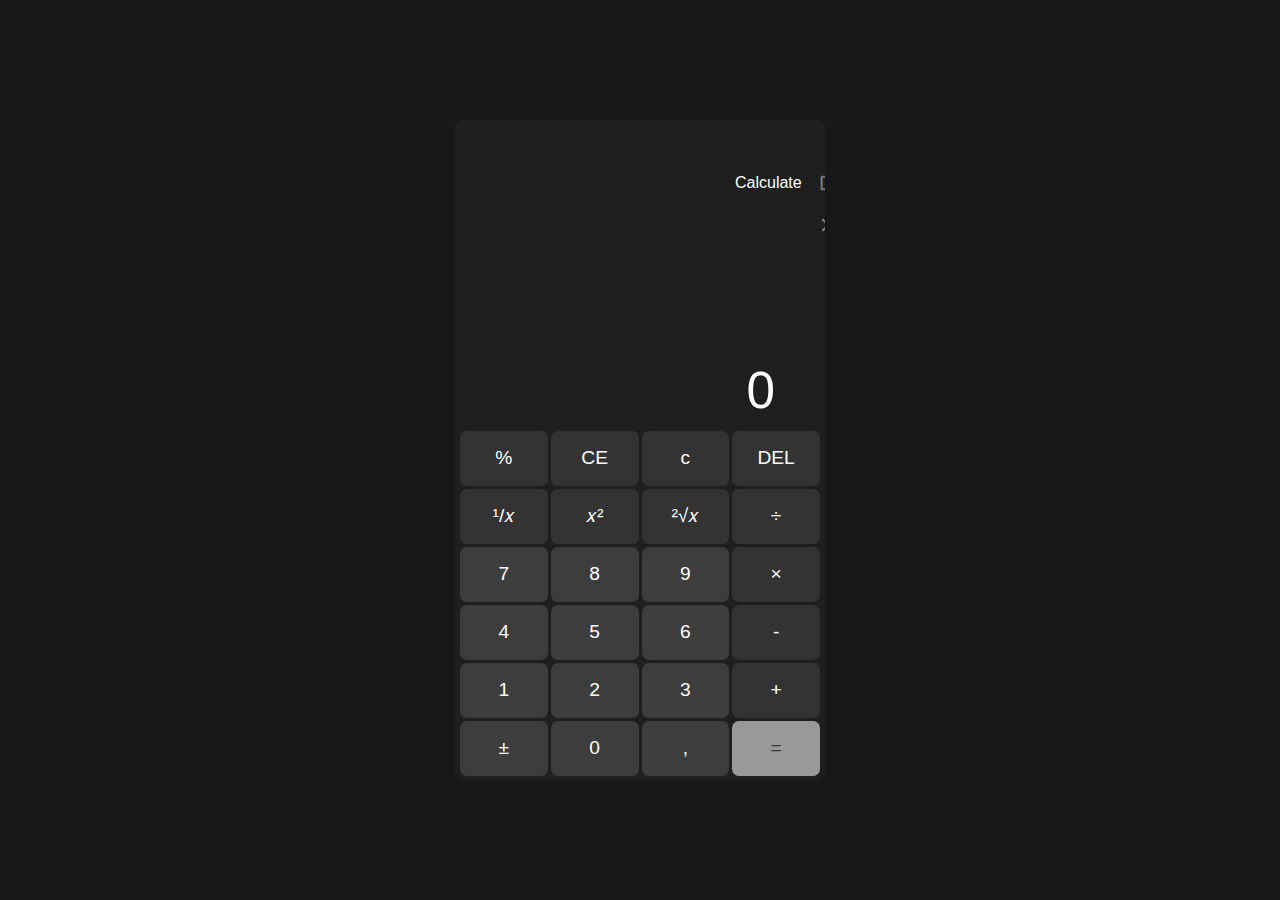
<file: Calculator/index.html>
<html lang="en">

<head>
	<meta charset="UTF-8" />
	<meta name="viewport" content="width=device-width, initial-scale=1.0" />
	<link href="https://fonts.googleapis.com/icon?family=Material+Icons" rel="stylesheet" />
	<title>Calculator App</title>
    <link rel="stylesheet" href="style.css">
    <script src="main.js" defer></script>
</head>

<body>
	<div class="wrapper">
		<div id="calculator">
			<div class="top">
				<span id="calculate" class="material-icons">calculate</span>
				<p id="text__calculate">Calculate</p>
				<div class="top-right">
					<span id="clickable" class="material-icons">horizontal_rule</span>
					<span id="clickable" class="material-icons">crop_square</span>
					<span id="clickable red" class="material-icons red">close</span>
				</div>
			</div>

			<div id="topline"></div>
			<input id="display" readonly />
			<div id="keys">
				<button id="btndark" onclick="appendToDisplay('%')">%</button>
				<button id="btndark" onclick="clearDisplay('CE')">CE</button>
				<button id="btndark" onclick="clearDisplay('c')">c</button>
				<button id="btndark" onclick="clearLast('DEL')">DEL</button>
				<button id="btndark" onclick="appendToDisplay('¹/𝑥')">¹/𝑥</button>
				<button id="btndark" onclick="appendToDisplay('𝑥²')">𝑥²</button>
				<button id="btndark" onclick="appendToDisplay('²√𝑥')">²√𝑥</button>
				<button id="btndark" onclick="appendToDisplay('/')">÷</button>
				<button onclick="appendToDisplay('7')">7</button>
				<button onclick="appendToDisplay('8')">8</button>
				<button onclick="appendToDisplay('9')">9</button>
				<button id="btndark" onclick="appendToDisplay('*')">×</button>
				<button onclick="appendToDisplay('4')">4</button>
				<button onclick="appendToDisplay('5')">5</button>
				<button onclick="appendToDisplay('6')">6</button>
				<button id="btndark" onclick="appendToDisplay('-')">-</button>
				<button onclick="appendToDisplay('1')">1</button>
				<button onclick="appendToDisplay('2')">2</button>
				<button onclick="appendToDisplay('3')">3</button>
				<button id="btndark" onclick="appendToDisplay('+')">+</button>
				<button onclick="appendToDisplay('±')">±</button>
				<button onclick="appendToDisplay('0')">0</button>
				<button onclick="appendToDisplay(',')">,</button>
				<button id="btnlight" onclick="calculate()">=</button>
			</div>
		</div>
	</div>
</body>

</html>
</file>
<file: Calculator/style.css>
body {
	margin: 0;
	display: flex;
	justify-content: center;
	align-items: center;
	height: 100vh;
	background-color: #18181b;
}

.erase {
	background-color: #fff;
}

input {
	outline: none;
}

#calculator {
	background-color: hsl(0, 0%, 12%);
	overflow: hidden;
	border-radius: 8px;
	max-width: 370px;
}

#keys {
	display: grid;
	grid-template-columns: repeat(4, 1fr);
	gap: 3px;
	padding: 5px;
}

#calculate {
	display: flex;
	font-size: 28px !important;
	color: #fff;
	align-items: center;
	margin-left: -2px;
}
#text__calculate {
	margin: 15px 0px;
}

.top {
	display: flex;
	align-items: center;
	color: #fff;
	font-family: Arial, Helvetica, sans-serif;
	cursor: context-menu;
	user-select: none;
}

.top-right {
	margin-left: auto;
}

.material-icons {
	display: flex;
	background: transparent;
	color: hsl(0, 0%, 50%);
	font-size: 22px !important;
	padding: 10px 15px;
	text-align: center;
}

#clickable {
	cursor: pointer;
}

#clickable:hover {
	background-color: hsl(0, 0%, 20%) !important;
}

.red:hover {
	background-color: hsl(0, 72%, 45%) !important;
	cursor: pointer;
}

#topline {
	display: flex;
	align-items: center;
	width: 100%;
	padding: 15px;
	height: 80px;
	font-size: 3.2rem;
	text-align: right;
	border: none;
	background-color: hsl(0, 0%, 12%);
	color: #fff;
}

#display {
	display: flex;
	align-items: center;
	width: 100%;
	padding: 10px;
	margin-left: -40px;
	height: 70px;
	font-size: 3.2rem;
	text-align: right;
	border: none;
	background-color: hsl(0, 0%, 12%);
	color: #fff;
}

button {
	width: 100%;
	height: 55px;
	border-radius: 7px;
	border: none;
	background-color: hsl(0, 0%, 24%);
	color: #fff;
	font-size: 1.2rem;
	cursor: pointer;
	font-family: "Segoe UI Variable", Tahoma, Geneva, Verdana, sans-serif;
}
button:hover {
	background-color: hsl(0, 0%, 20%);
}

#btndark {
	background-color: hsl(0, 0%, 20%);
}
#btndark:hover {
	background-color: hsl(0, 0%, 24%);
}

#btnlight {
	background-color: hsl(0, 0%, 60%);
	color: #383838;
}
#btnlight:hover {
	background-color: hsl(0, 0%, 56%);
	color: #383838;
}
</file>
